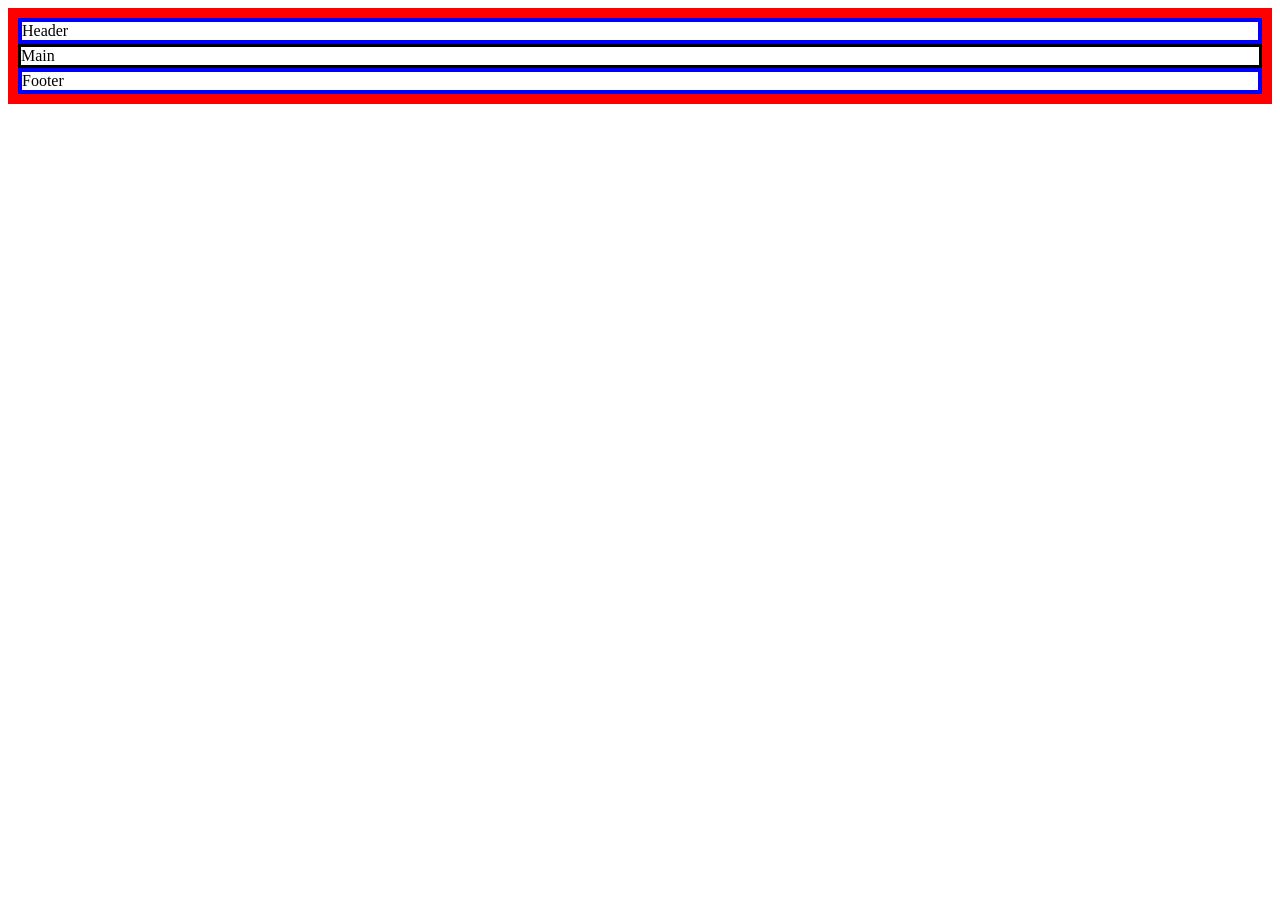
<file: css/23-08-14-border-property/index.html>
<!DOCTYPE html>
<html lang="en">
  <head>
    <meta charset="UTF-8" />
    <meta name="viewport" content="width=device-width, initial-scale=1.0" />
    <title>Css Border Property</title>

    <!-- External File -->
    <link rel="stylesheet" href="main.css" />
  </head>

  <body>
    <div>
      <header>Header</header>
      <main>Main</main>
      <footer>Footer</footer>
    </div>
  </body>
</html>
</file>
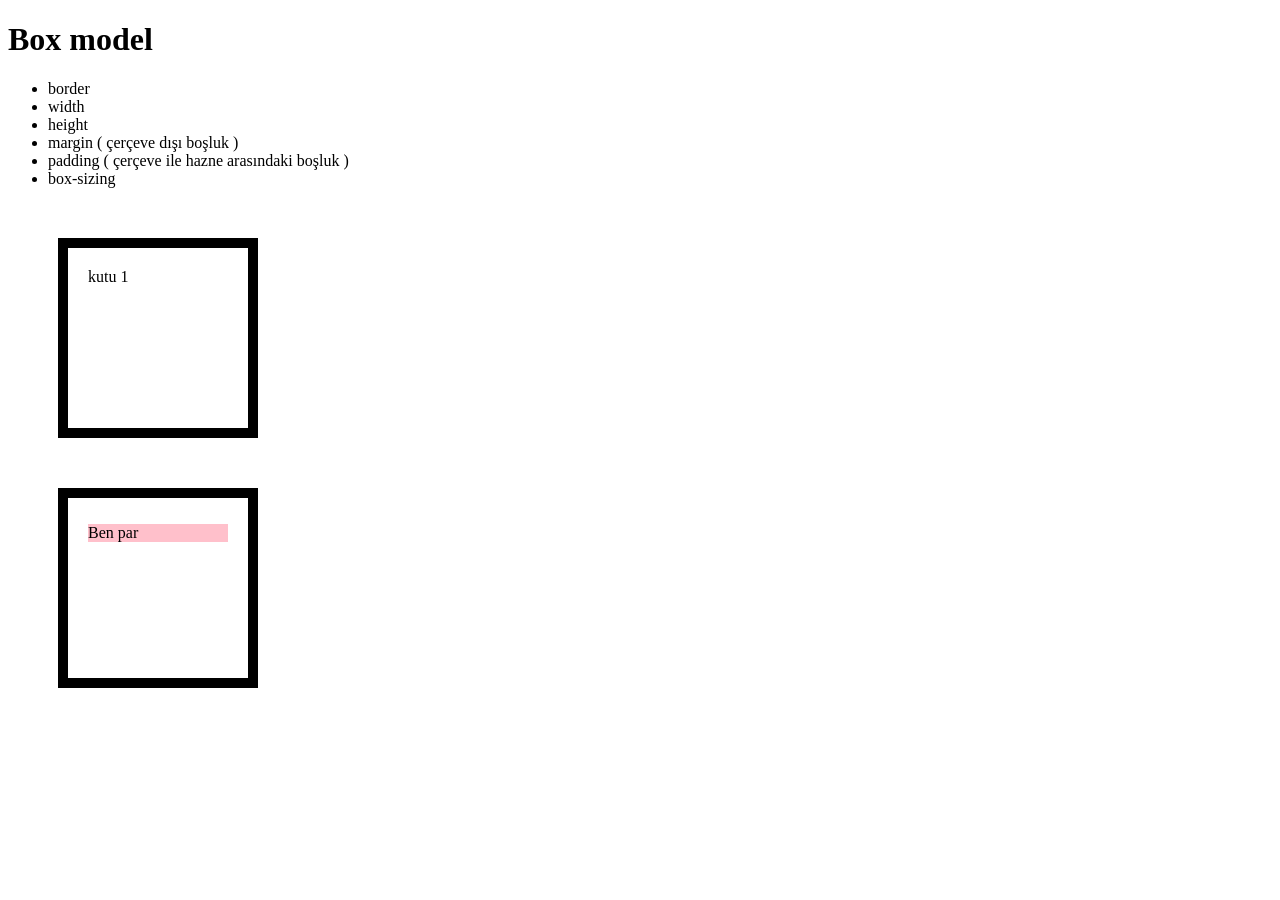
<file: css/23-08-14-css-box-model/index.html>
<!DOCTYPE html>
<html lang="en">
  <head>
    <meta charset="UTF-8" />
    <meta name="viewport" content="width=device-width, initial-scale=1.0" />
    <title>Css Box Model</title>

    <!-- External File -->
    <link rel="stylesheet" href="main.css" />
  </head>

  <body>
    <h1>Box model</h1>

    <ul>
      <li>border</li>
      <li>width</li>
      <li>height</li>
      <li>margin ( çerçeve dışı boşluk )</li>
      <li>padding ( çerçeve ile hazne arasındaki boşluk )</li>
      <li>box-sizing</li>
    </ul>


    <div class="box">
      kutu 1
    </div>

    <div class="box  box-1">
      <p>Ben par</p>
    </div>

    <section class="regular-wrapper">

    </section>

   
  </body>
</html>
</file>
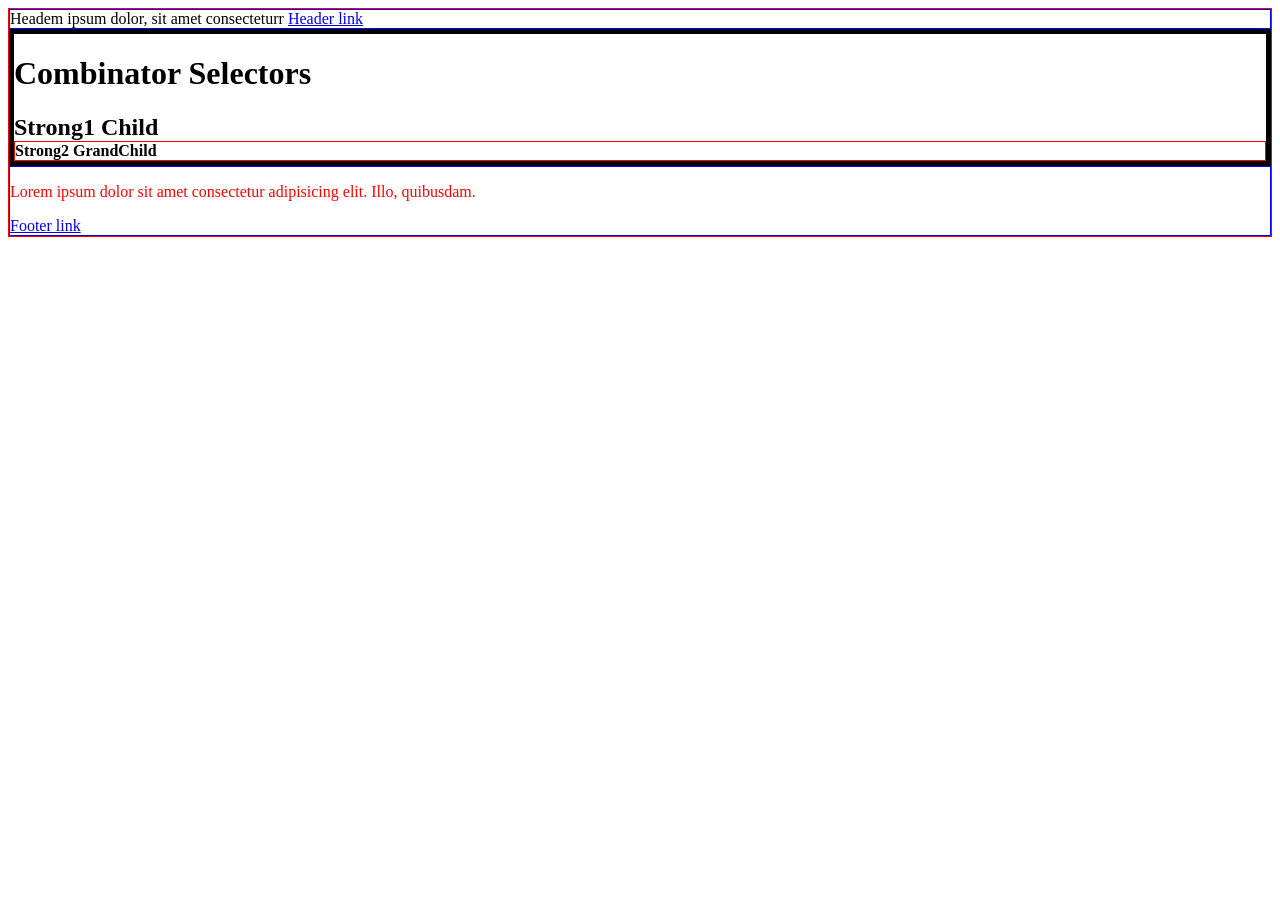
<file: css/23-08-14-css-element-selector-and-combinators/index.html>
<!DOCTYPE html>
<html lang="en">
  <head>
    <meta charset="UTF-8" />
    <meta name="viewport" content="width=device-width, initial-scale=1.0" />
    <title>Css element selector and combinators</title>

    <!-- External File -->
    <link rel="stylesheet" href="main.css" />
  </head>

  <body>
    <div>
      <header>
        Headem ipsum dolor, sit amet consecteturr

        <a href="#">Header link</a>
      </header>
      <main>
        <h1>Combinator Selectors</h1>

        <article>
          <strong>Strong1 Child</strong>

          <div>
            <strong>Strong2 GrandChild</strong>
          </div>
        </article>
      </main>
      <footer>
        <p>
          Lorem ipsum dolor sit amet consectetur adipisicing elit. Illo,
          quibusdam.
        </p>
        <a href="#">Footer link</a>
      </footer>
    </div>
  </body>
</html>
</file>
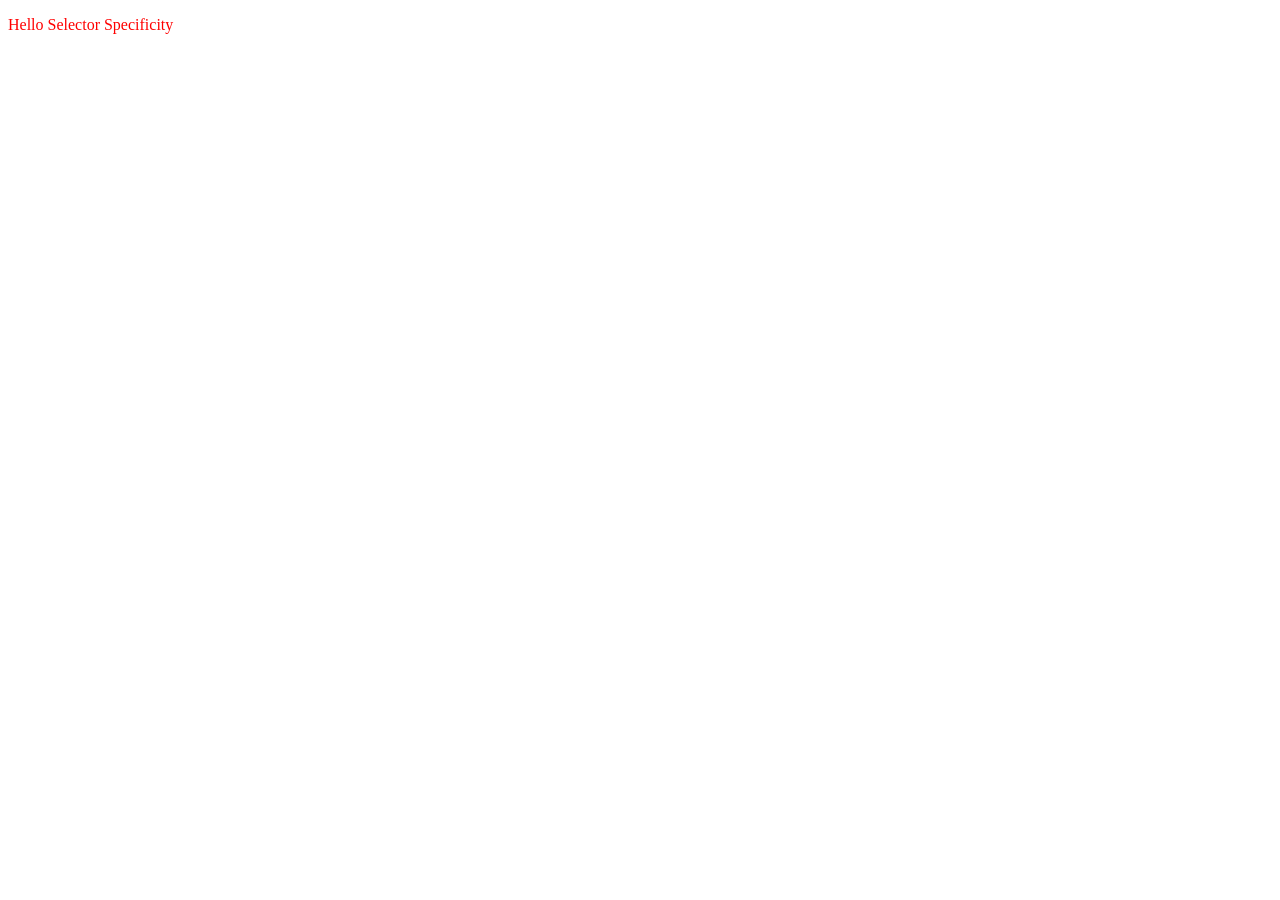
<file: css/23-08-14-css-selector-specificity/index.html>
<!DOCTYPE html>
<html lang="en">
  <head>
    <meta charset="UTF-8" />
    <meta name="viewport" content="width=device-width, initial-scale=1.0" />
    <title>Css selector specificity</title>

    <!-- External File -->
    <link rel="stylesheet" href="main.css" />
  </head>

  <body>
    <p style="color: blue">Hello Selector Specificity</p>
  </body>
</html>
</file>
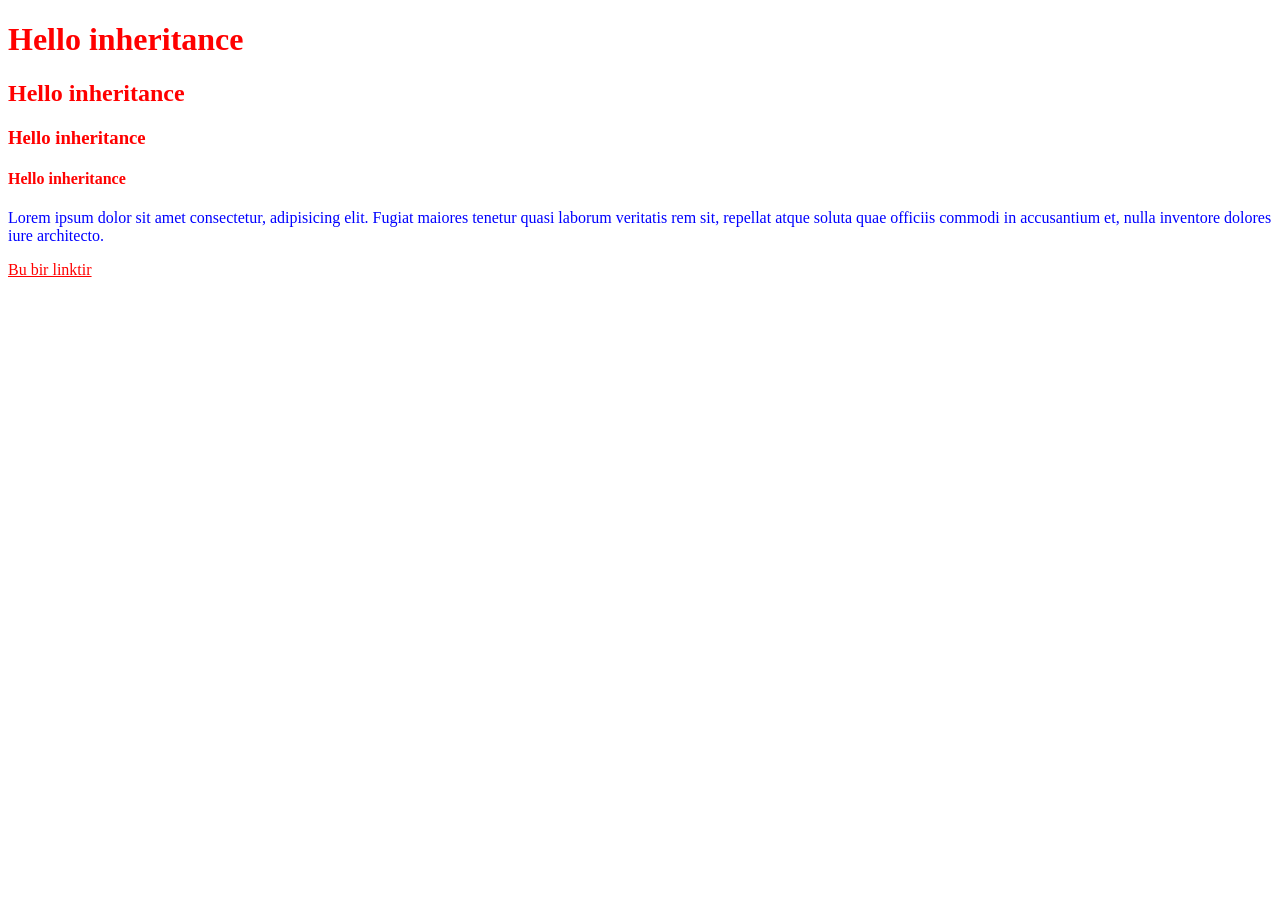
<file: css/23-08-14-inheritance/index.html>
<!DOCTYPE html>
<html lang="en">
  <head>
    <meta charset="UTF-8" />
    <meta name="viewport" content="width=device-width, initial-scale=1.0" />
    <title>Css inheritance</title>

    <!-- External File -->
    <link rel="stylesheet" href="main.css" />
  </head>

  <body>
    <h1>Hello inheritance</h1>
    <h2>Hello inheritance</h2>
    <h3>Hello inheritance</h3>
    <h4>Hello inheritance</h4>

    <p>
      Lorem ipsum dolor sit amet consectetur, adipisicing elit. Fugiat maiores
      tenetur quasi laborum veritatis rem sit, repellat atque soluta quae
      officiis commodi in accusantium et, nulla inventore dolores iure
      architecto.
    </p>

    <a href="#">Bu bir linktir</a>
  </body>
</html>
</file>
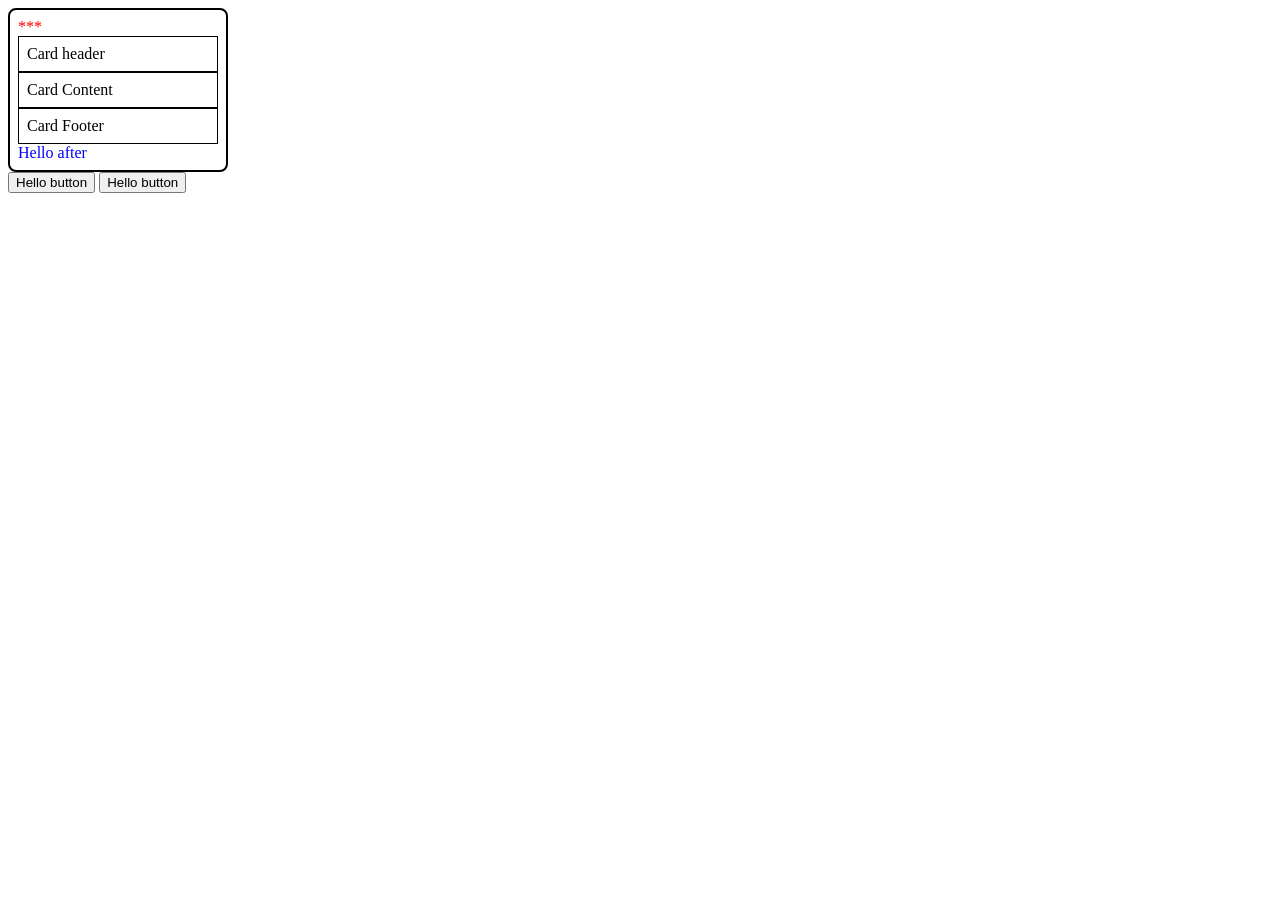
<file: css/23-08-15--pseudo-elements/index.html>
<!DOCTYPE html>
<html lang="en">
  <head>
    <meta charset="UTF-8" />
    <meta name="viewport" content="width=device-width, initial-scale=1.0" />
    <title>Pseudo Elements</title>

    <!-- External File -->
    <link rel="stylesheet" href="main.css" />
  </head>

  <body>
    <div class="card favorite">

    <!-- before ıtem-->
    
      <header>Card header</header>
      <div class="content">Card Content</div>
      <footer>Card Footer</footer>
       <!-- after ıtem-->
    </div>

    
    <button type="submit">Hello button</button>
    <button type="button">Hello button</button>
  </body>
  </body>
</html>


<!-- user's favorite -->
</file>
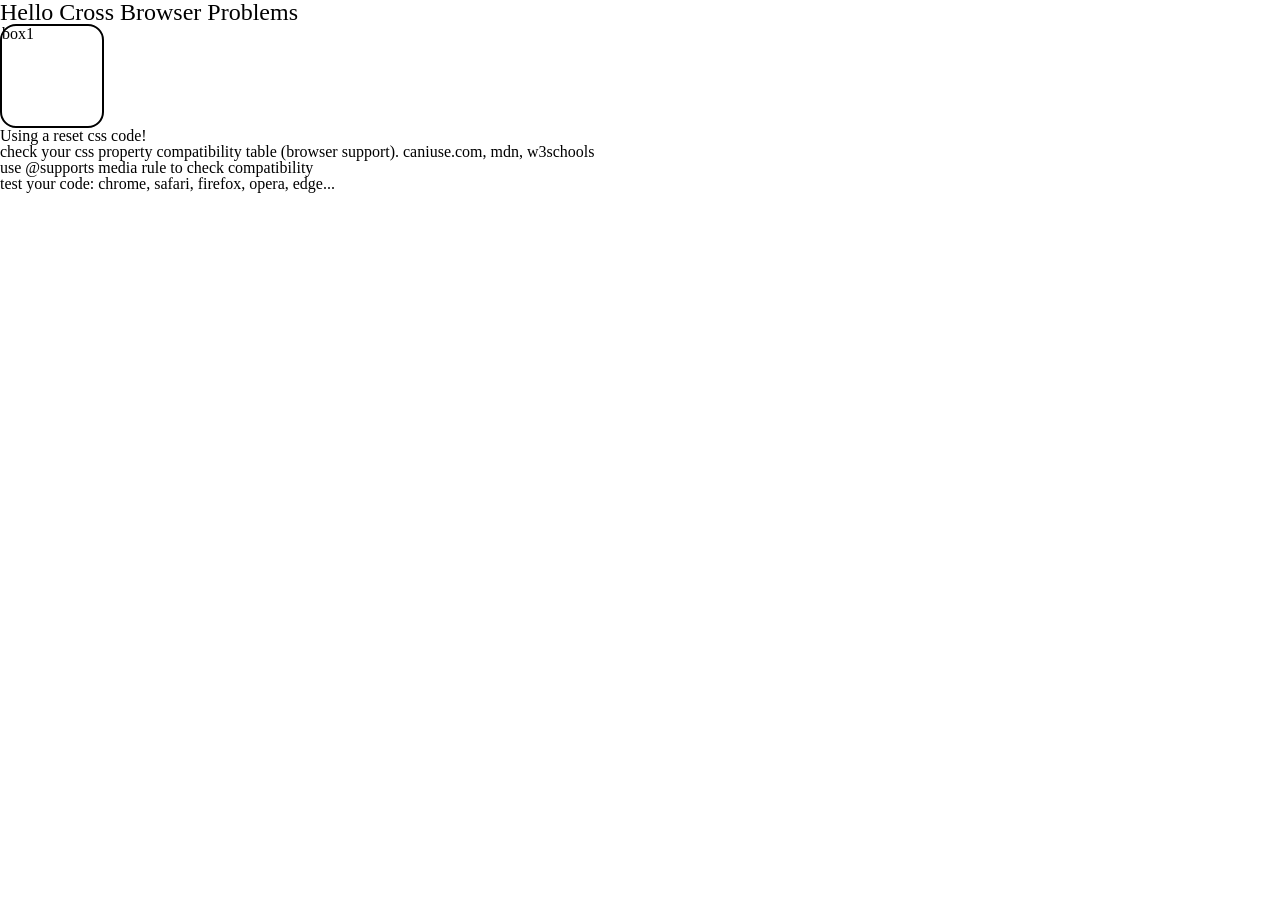
<file: css/23-08-15-cross-browser-consistency-issues/index.html>
<!DOCTYPE html>
<html lang="en">
  <head>
    <meta charset="UTF-8" />
    <meta name="viewport" content="width=device-width, initial-scale=1.0" />
    <title>Cross browser consistency issues</title>

    <link rel="stylesheet" href="reset.css" />
    <link rel="stylesheet" href="main.css" />
  </head>

  <body>
    <h1>Hello Cross Browser Problems</h1>

    <div class="box">box1</div>

    <ul>
      <li>Using a reset css code!</li>
      <li>
        check your css property compatibility table (browser support).
        caniuse.com, mdn, w3schools
      </li>
      <li>use @supports media rule to check compatibility</li>
      <li>test your code: chrome, safari, firefox, opera, edge...</li>
    </ul>

    <div class="container-news"></div>
  </body>
</html>
</file>
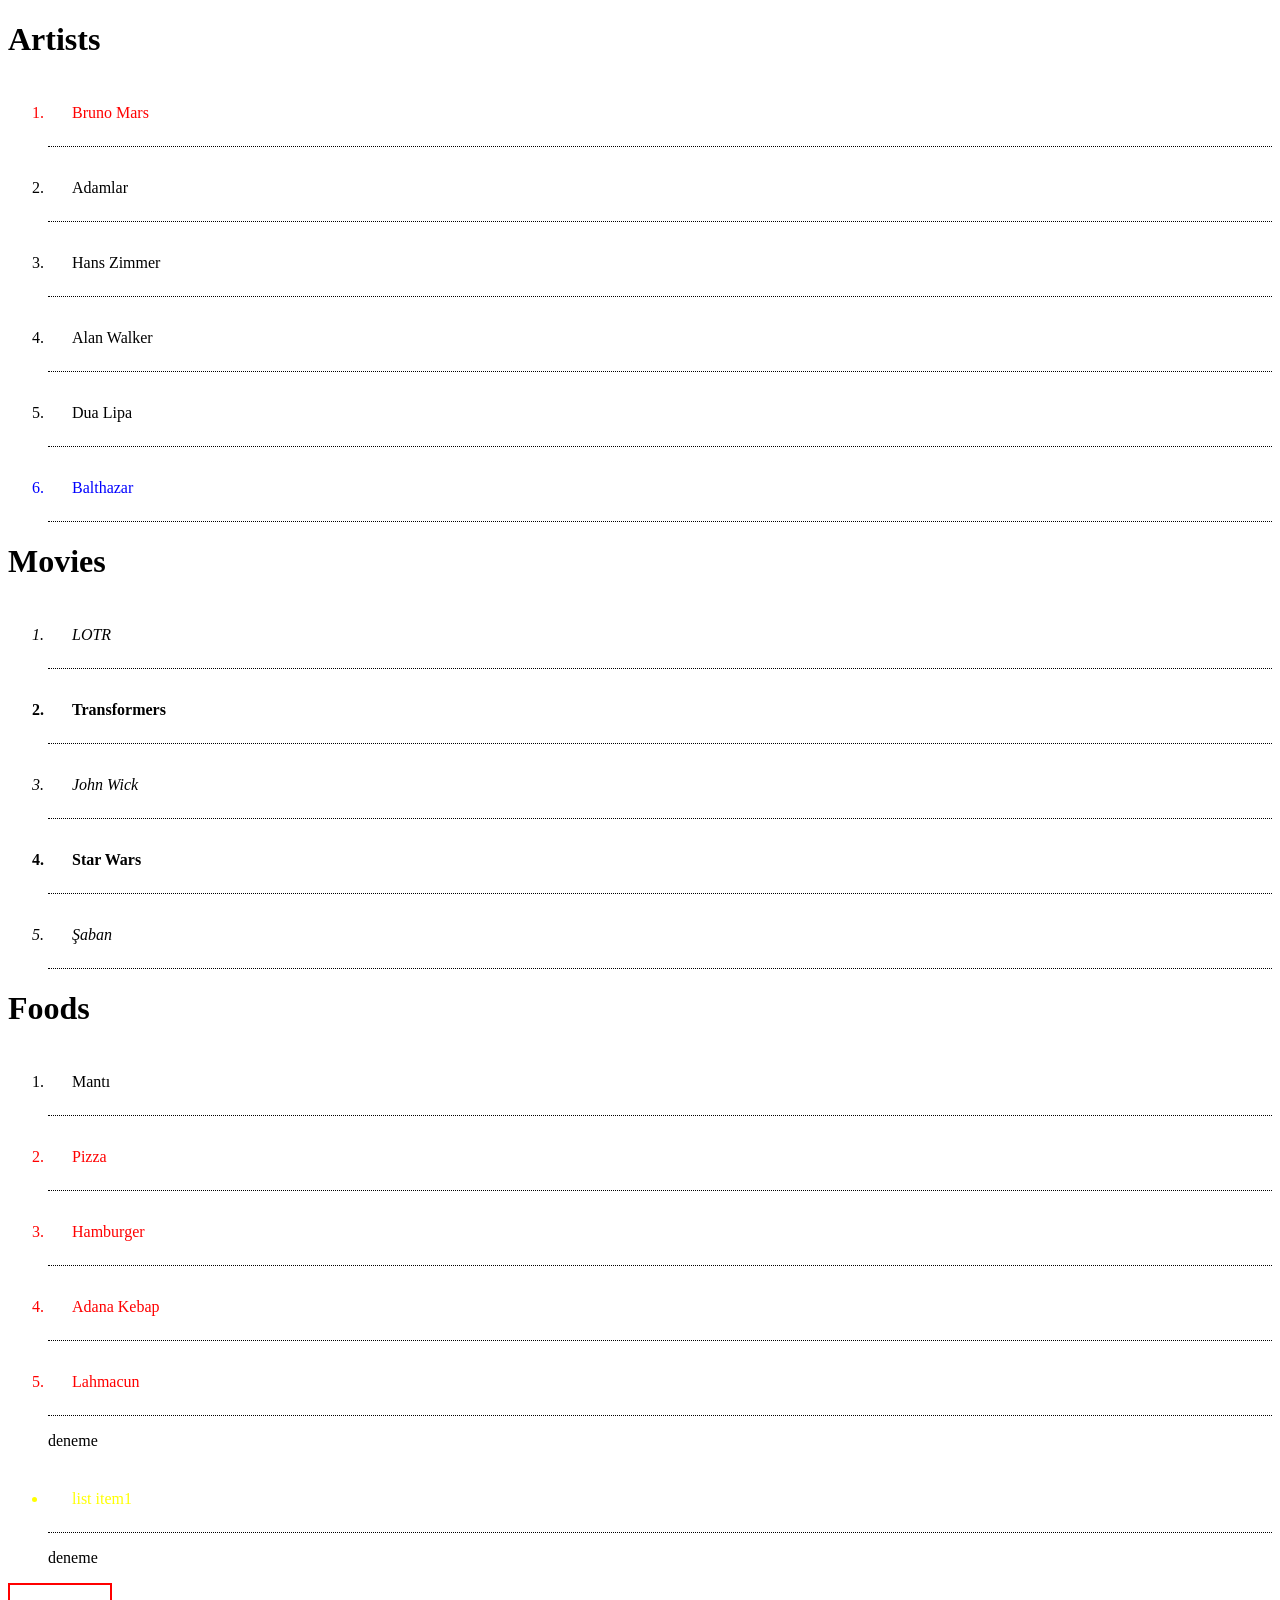
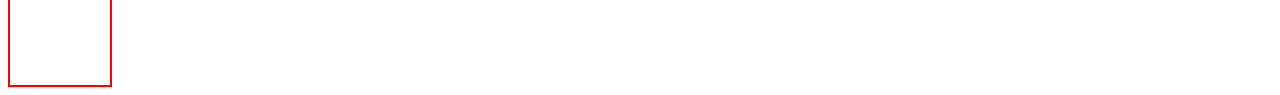
<file: css/23-08-15-pseudo-classes/index.html>
<!DOCTYPE html>
<html lang="en">
  <head>
    <meta charset="UTF-8" />
    <meta name="viewport" content="width=device-width, initial-scale=1.0" />
    <title>Pseudo Classes</title>

    <!-- External File -->
    <link rel="stylesheet" href="main.css" />
  </head>

  <body>
    <h1>Artists</h1>
    <ol class="list-1">
      <li>Bruno Mars</li>

      <li>Adamlar</li>

      <li>Hans Zimmer</li>

      <li>Alan Walker</li>

      <li>Dua Lipa</li>

      <li>Balthazar</li>
    </ol>

    <h1>Movies</h1>
    <ol class="list-2">
      <li>LOTR</li>
      <li>Transformers</li>
      <li>John Wick</li>
      <li>Star Wars</li>
      <li>Şaban</li>
    </ol>

    <h1>Foods</h1>
    <ol class="list-3">
      <li>Mantı</li>
      <li>Pizza</li>
      <li>Hamburger</li>
      <li>Adana Kebap</li>
      <li>Lahmacun</li>
    </ol>

    <ul>
      <p>deneme</p>
      <li>list item1</li>
      <p>deneme</p>
    </ul>


    <div class="box">

    </div>
  </body>
</html>
</file>
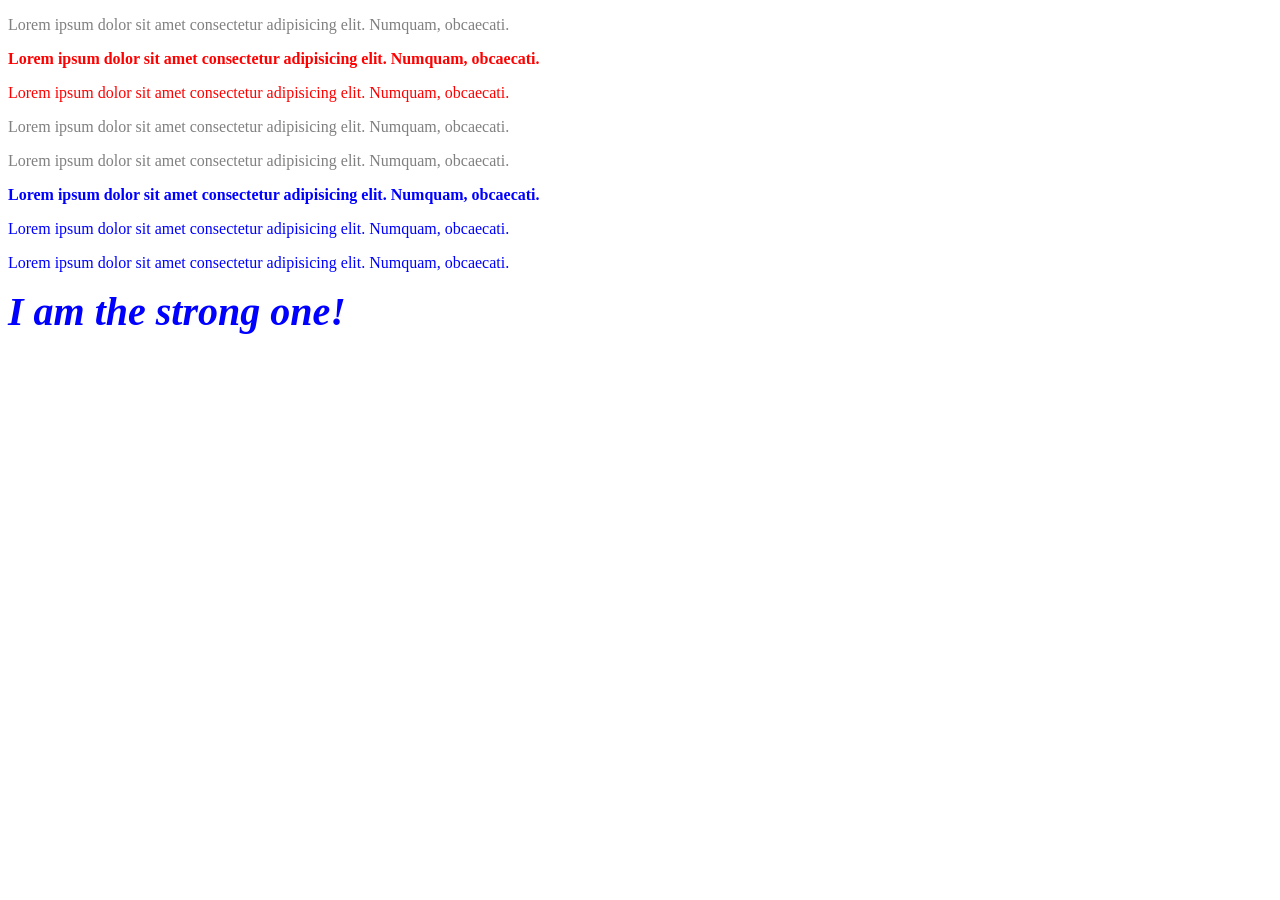
<file: css/23-08-15-selecting-by-class-name/index.html>
<!DOCTYPE html>
<html lang="en">
  <head>
    <meta charset="UTF-8" />
    <meta name="viewport" content="width=device-width, initial-scale=1.0" />
    <title>Css selecting by class name</title>

    <!-- External File -->
    <link rel="stylesheet" href="main.css" />
  </head>

  <body>
    <p>
      Lorem ipsum dolor sit amet consectetur adipisicing elit. Numquam,
      obcaecati.
    </p>

    <p class="gs vip">
      Lorem ipsum dolor sit amet consectetur adipisicing elit. Numquam,
      obcaecati.
    </p>

    <p class="gs">
      Lorem ipsum dolor sit amet consectetur adipisicing elit. Numquam,
      obcaecati.
    </p>

    <p>
      Lorem ipsum dolor sit amet consectetur adipisicing elit. Numquam,
      obcaecati.
    </p>

    <p>
      Lorem ipsum dolor sit amet consectetur adipisicing elit. Numquam,
      obcaecati.
    </p>

    <p class="fb vip">
      Lorem ipsum dolor sit amet consectetur adipisicing elit. Numquam,
      obcaecati.
    </p>

    <p class="fb">
      Lorem ipsum dolor sit amet consectetur adipisicing elit. Numquam,
      obcaecati.
    </p>

    <p class="fb">
      Lorem ipsum dolor sit amet consectetur adipisicing elit. Numquam,
      obcaecati.
    </p>

    <strong class="fb old">I am the strong one!</strong>
  </body>
</html>
</file>
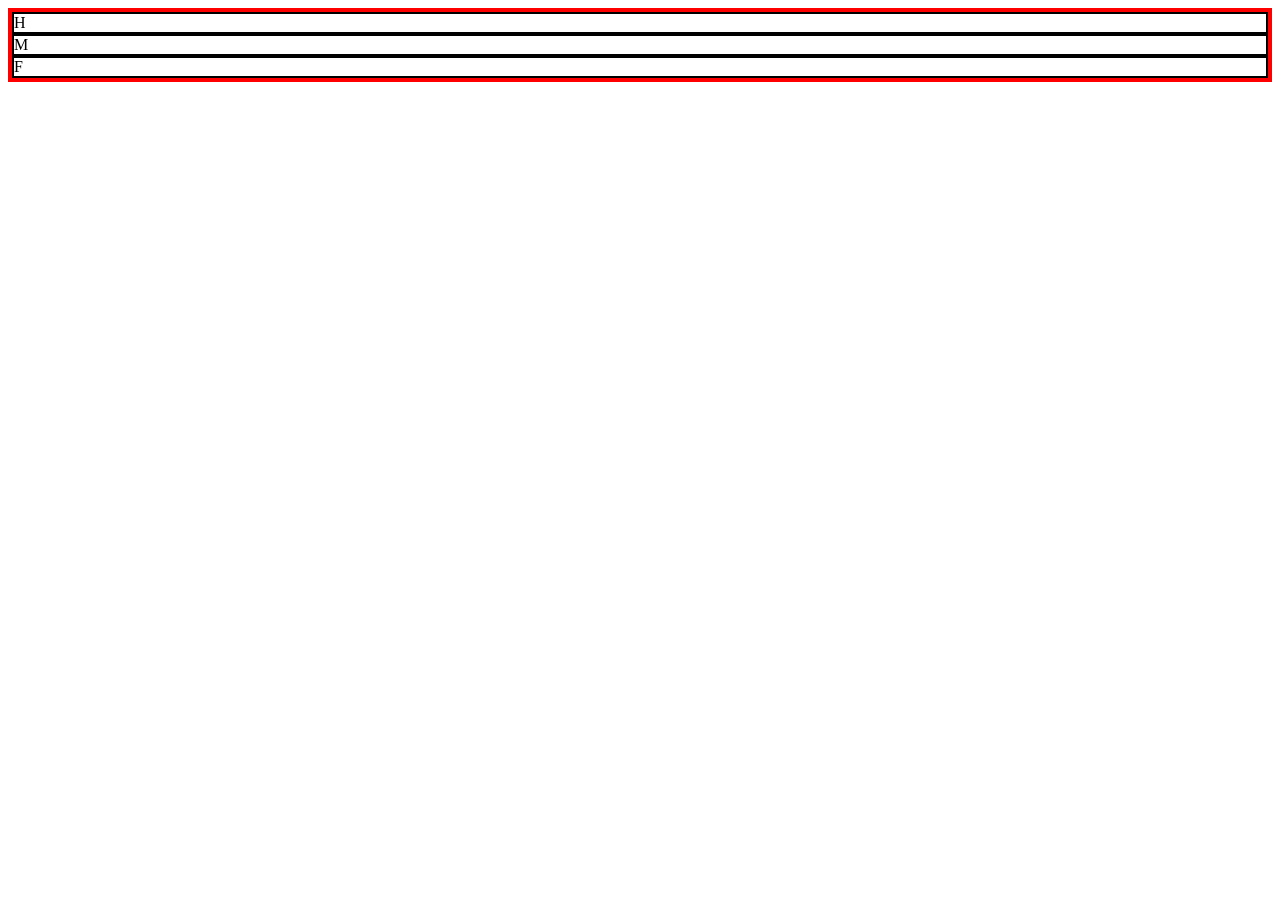
<file: css/23-08-15-selecting-by-id-name/index.html>
<!DOCTYPE html>
<html lang="en">
  <head>
    <meta charset="UTF-8" />
    <meta name="viewport" content="width=device-width, initial-scale=1.0" />
    <title>Css selecting by id name</title>

    <!-- External File -->
    <link rel="stylesheet" href="main.css" />
  </head>

  <body>
   <div id="root">
      <header>H</header>
      <main>M</main>
      <footer>F</footer>
   </div>
  </body>
</html>
</file>
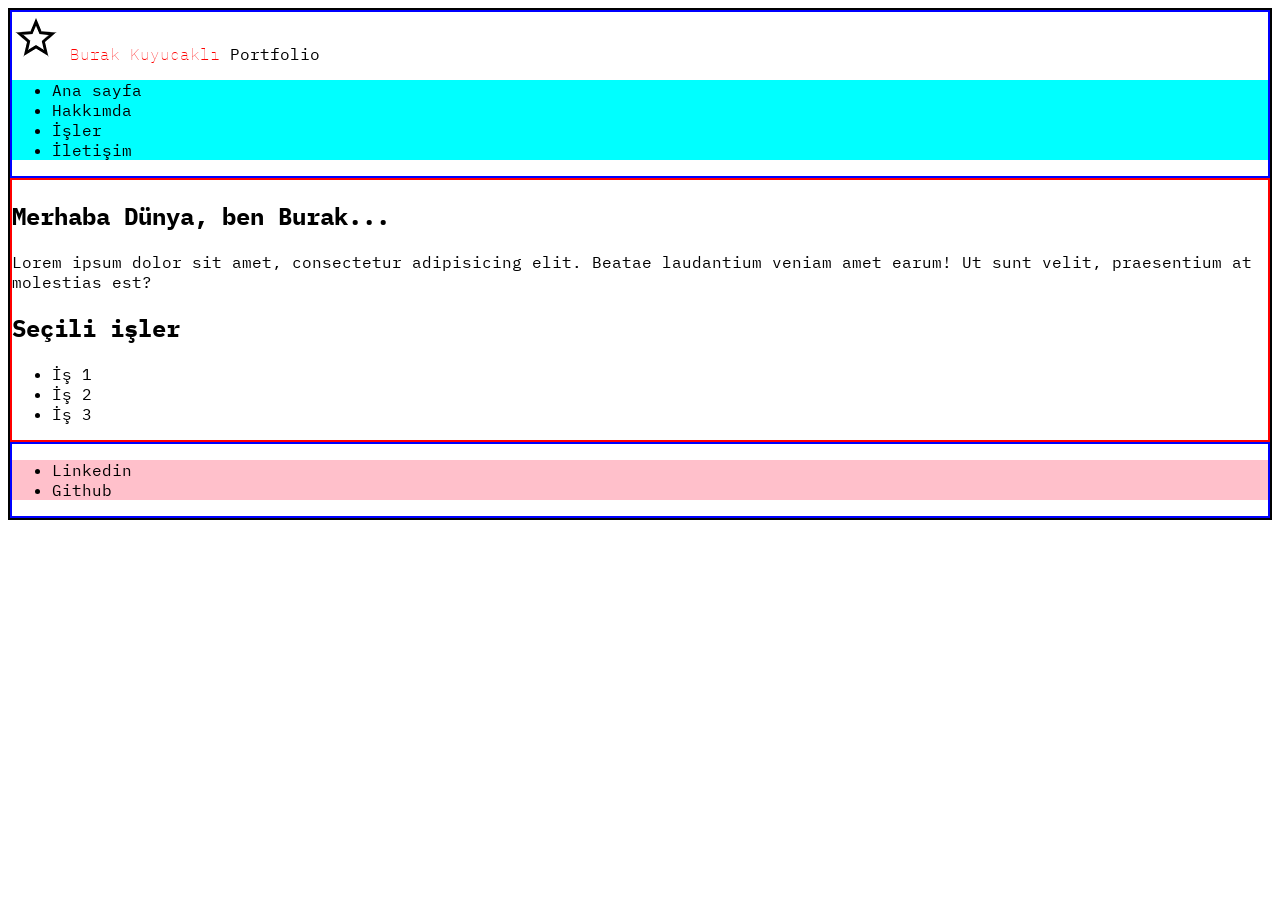
<file: css/23-08-15-Web-site-coding-101/index.html>
<!DOCTYPE html>
<html lang="tr">
  <head>
    <meta charset="UTF-8" />
    <meta name="viewport" content="width=device-width, initial-scale=1.0" />
    <meta name="description" content="Burak portfolio" />
    <title>Burak Portfolyo | Frontend Development</title>

    <link rel="stylesheet" href="styles/main.css" />
  </head>
  <body>
    <div>
      <header>
        <!-- Ana logo -->
        <a href="index.html">
          <img src="img/logo.png" alt="Burak Logo" />
          <strong>Burak Kuyucaklı</strong> Portfolio
        </a>

        <!-- Ana menü -->
        <nav>
          <ul>
            <li><a href="index.html">Ana sayfa</a></li>
            <li><a href="about.html">Hakkımda</a></li>
            <li><a href="works.html">İşler</a></li>
            <li><a href="contact.html">İletişim</a></li>
          </ul>
        </nav>
      </header>
      <main>
        <!-- banner -->
        <section>
          <h1>Merhaba Dünya, ben Burak...</h1>
          <p>
            Lorem ipsum dolor sit amet, consectetur adipisicing elit. Beatae
            laudantium veniam amet earum! Ut sunt velit, praesentium at
            molestias est?
          </p>
        </section>

        <!-- Featured Works -->
        <section>
          <h1>Seçili işler</h1>
          <ul>
            <li>İş 1</li>
            <li>İş 2</li>
            <li>İş 3</li>
          </ul>
        </section>
      </main>
      <footer>
        <!-- social nav -->
        <nav>
          <ul>
            <li>
              <a href="https://linkedin.com" target="_blank">Linkedin</a>
            </li>
            <li>
              <a href="https://github.com" target="_blank">Github</a>
            </li>
          </ul>
        </nav>
      </footer>
    </div>
  </body>
</html>
</file>
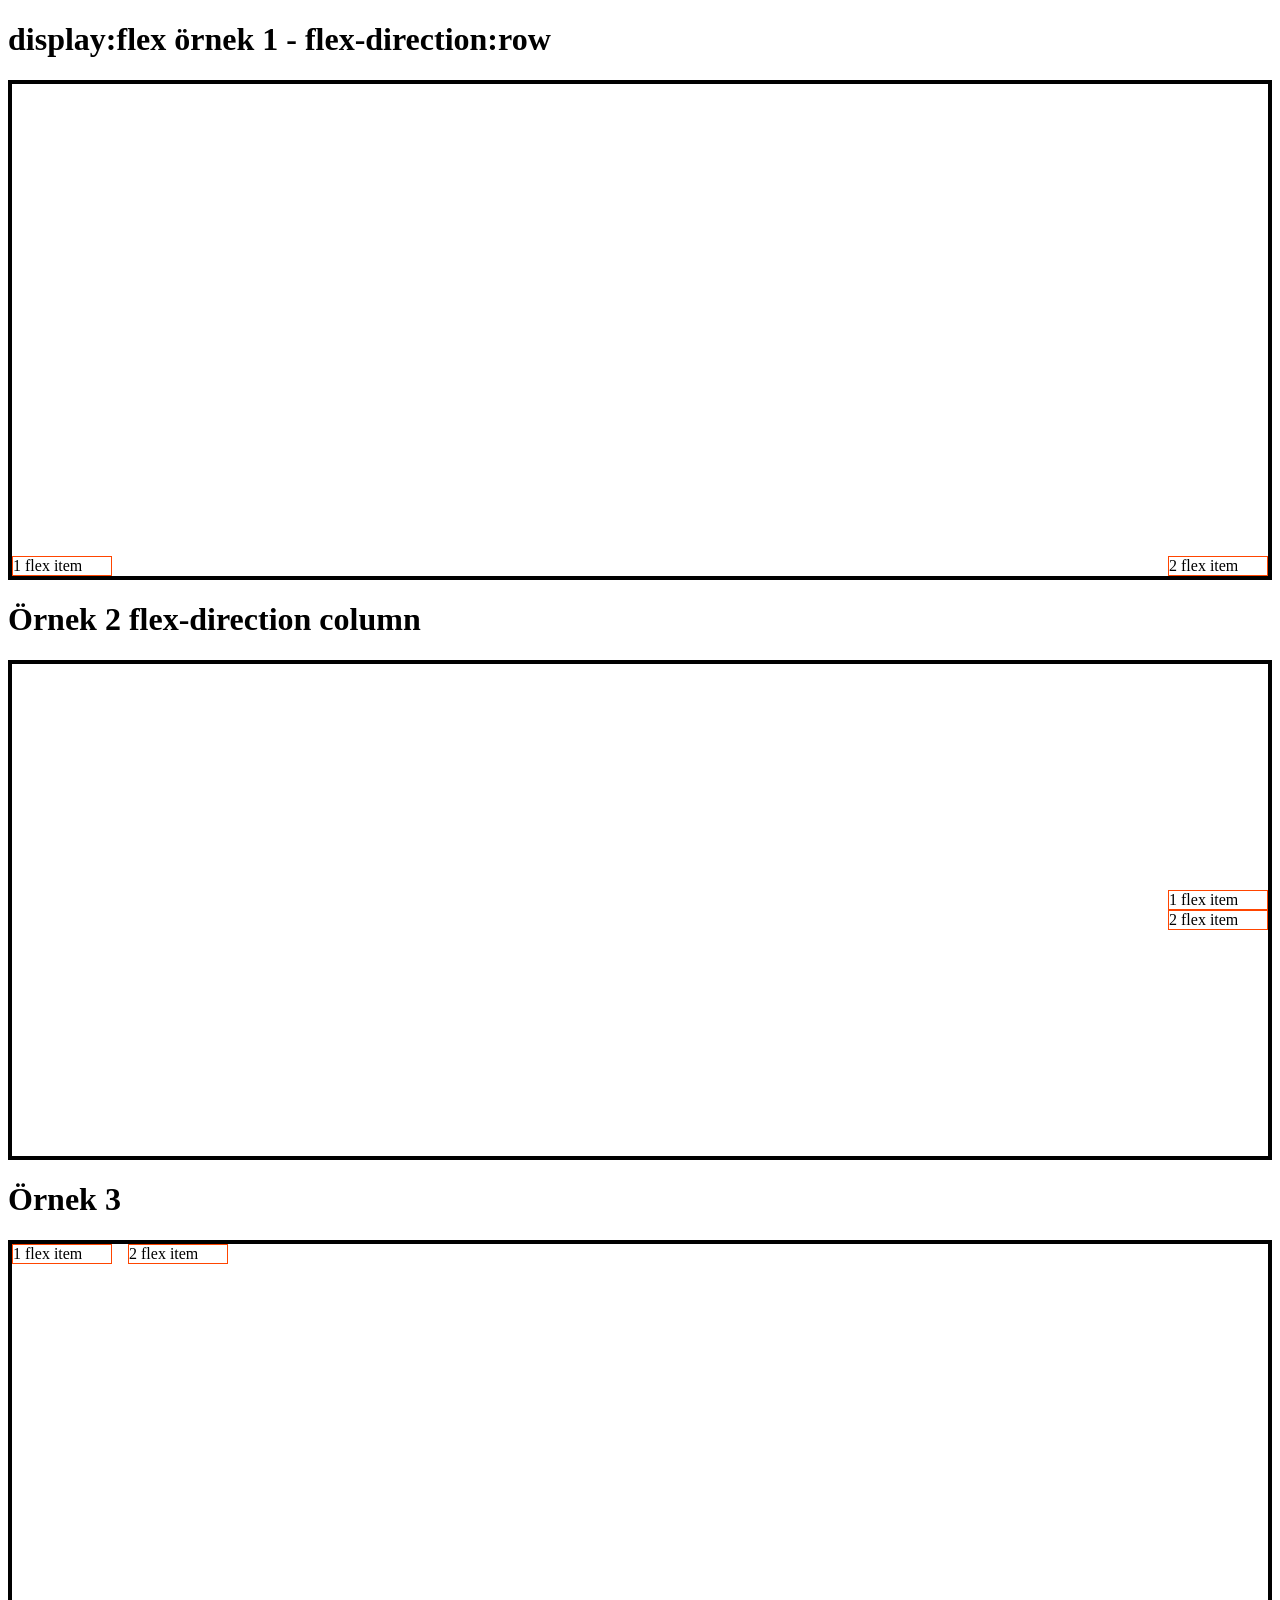
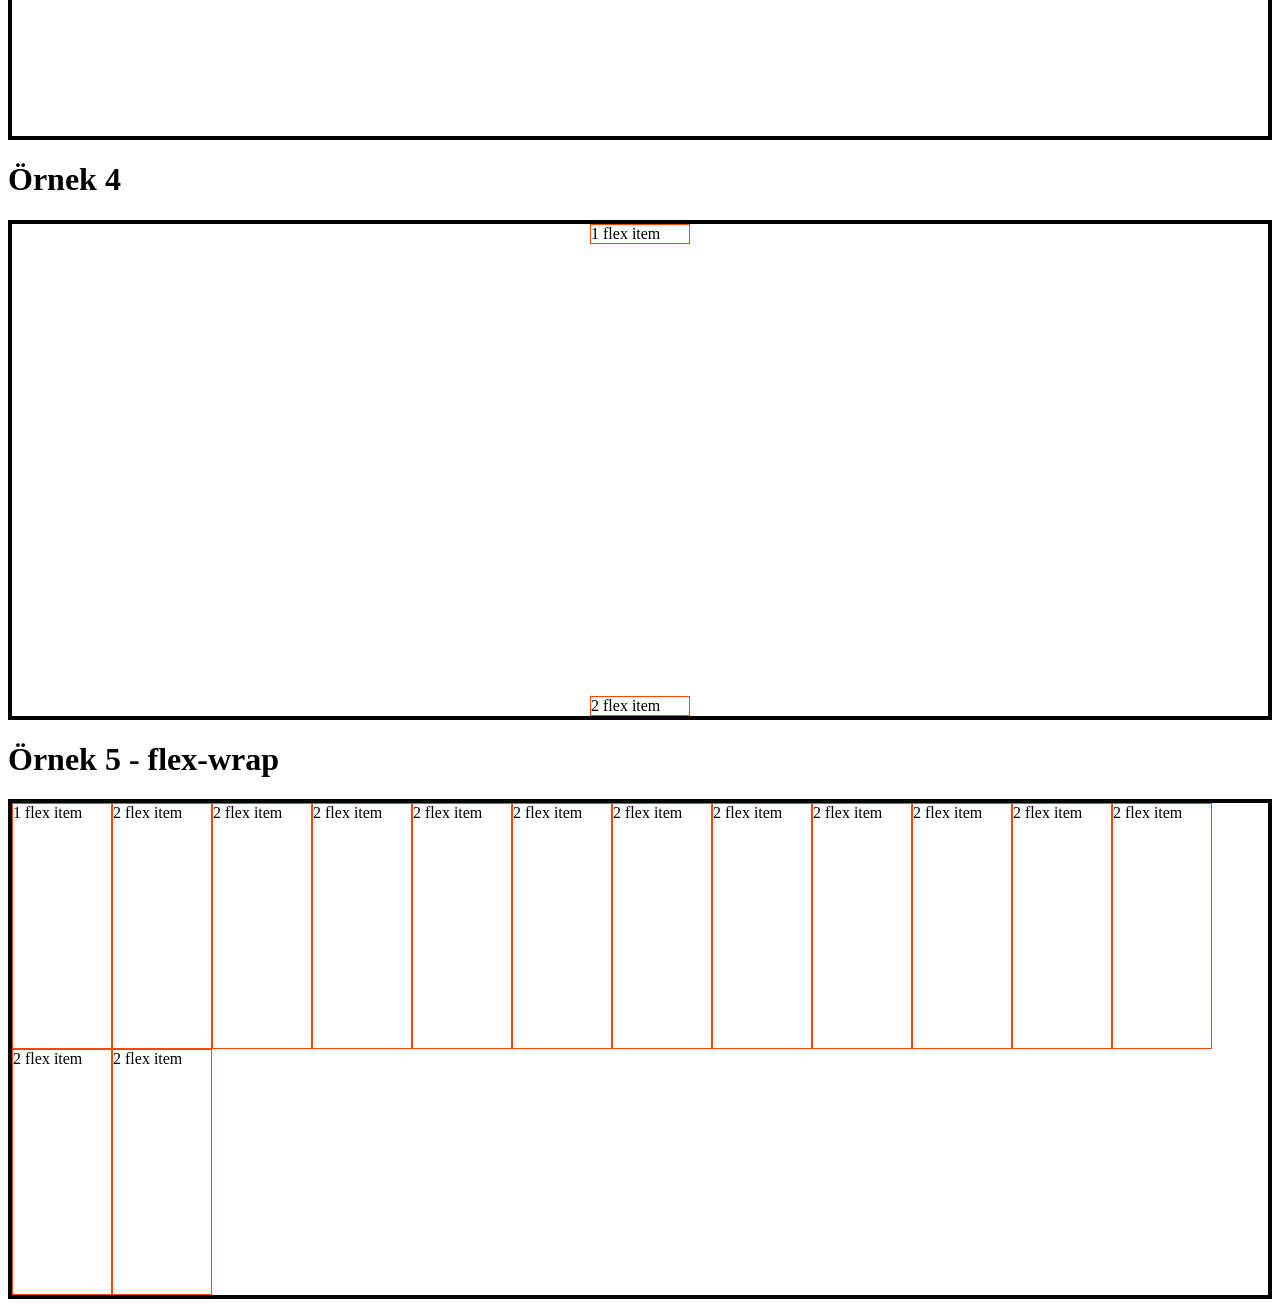
<file: css/23-08-16-css-display-flex-container/index.html>
<!DOCTYPE html>
<html lang="en">
  <head>
    <meta charset="UTF-8" />
    <meta name="viewport" content="width=device-width, initial-scale=1.0" />
    <title>Css display flex</title>

    <!-- External File -->
    <link rel="stylesheet" href="main.css" />
  </head>

  <body>
    <h1>display:flex örnek 1 - flex-direction:row</h1>
    <div class="container">
      
      <div class="box">1 flex item 
      </div>
      <div class="box">2 flex item</div>
    </div>

    <h1>Örnek 2 flex-direction column</h1>
    <div class="container">
      
      <div class="box">1 flex item 
      </div>
      <div class="box">2 flex item</div>
    </div>


    <h1>Örnek 3 </h1>
    <div class="container">
      
      <div class="box">1 flex item 
      </div>
      <div class="box">2 flex item</div>
    </div>


    <h1>Örnek 4 </h1>
    <div class="container">
      
      <div class="box">1 flex item 
      </div>
      <div class="box">2 flex item</div>
    </div>


    <h1>Örnek 5 - flex-wrap </h1>
    <div class="container">
      
      <div class="box">1 flex item 
      </div>
      <div class="box">2 flex item</div>
      <div class="box">2 flex item</div>
      <div class="box">2 flex item</div>
      <div class="box">2 flex item</div>
      <div class="box">2 flex item</div>
      <div class="box">2 flex item</div>
      <div class="box">2 flex item</div>
      <div class="box">2 flex item</div>
      <div class="box">2 flex item</div>
      <div class="box">2 flex item</div>
      <div class="box">2 flex item</div>
      <div class="box">2 flex item</div>
      <div class="box">2 flex item</div>
    </div>
  </body>
</html>
</file>
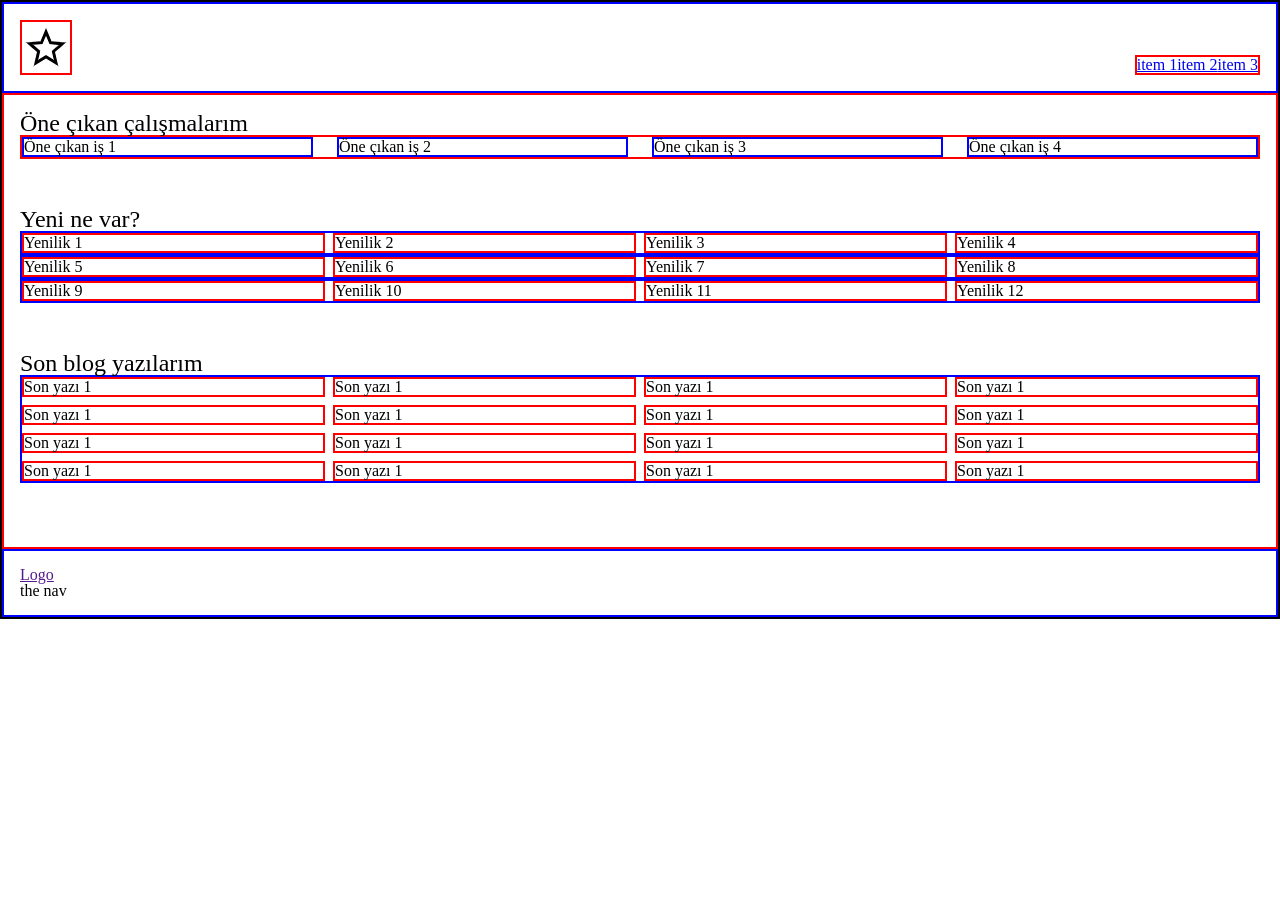
<file: css/23-08-16-css-display-flex-exercises/index.html>
<!DOCTYPE html>
<html lang="en">
  <head>
    <meta charset="UTF-8" />
    <meta name="viewport" content="width=device-width, initial-scale=1.0" />
    <title>Css display flex exercises</title>

    <link rel="stylesheet" href="reset.css" />

    <link rel="stylesheet" href="main.css" />
  </head>

  <body>
    <div id="root">
      <header>
        <a href="#" class="logo">
          <img src="img/logo.png" alt="" />
        </a>

        <nav>
          <ul>
            <li><a href="#">item 1</a></li>
            <li><a href="#">item 2</a></li>
            <li><a href="#">item 3</a></li>
          </ul>
        </nav>
      </header>
      <main>
        <section class="section-featured-works">
          <h1>Öne çıkan çalışmalarım</h1>

          <ul>
            <li>Öne çıkan iş 1</li>

            <li>Öne çıkan iş 2</li>

            <li>Öne çıkan iş 3</li>
            <li>Öne çıkan iş 4</li>
          </ul>
        </section>

        <section class="section-news">
          <h1>Yeni ne var?</h1>

          <ul class="row">
            <li class="col">Yenilik 1</li>

            <li class="col">Yenilik 2</li>

            <li class="col">Yenilik 3</li>
            <li class="col">Yenilik 4</li>
          </ul>

          <ul class="row">
            <li class="col">Yenilik 5</li>

            <li class="col">Yenilik 6</li>

            <li class="col">Yenilik 7</li>
            <li class="col">Yenilik 8</li>
          </ul>

          <ul class="row">
            <li class="col">Yenilik 9</li>

            <li class="col">Yenilik 10</li>

            <li class="col">Yenilik 11</li>
            <li class="col">Yenilik 12</li>
          </ul>
        </section>


        <section class="section-latest-posts">
          <h1>Son blog yazılarım</h1>

          <ul>
            <li>Son yazı 1</li>
            <li>Son yazı 1</li>
            <li>Son yazı 1</li>
            <li>Son yazı 1</li>

            <li>Son yazı 1</li>
            <li>Son yazı 1</li>
            <li>Son yazı 1</li>
            <li>Son yazı 1</li>

            <li>Son yazı 1</li>
            <li>Son yazı 1</li>
            <li>Son yazı 1</li>
            <li>Son yazı 1</li>

            <li>Son yazı 1</li>
            <li>Son yazı 1</li>
            <li>Son yazı 1</li>
            <li>Son yazı 1</li>
          </ul>
        </section>

      </main>
      <footer>
        <a href="" class="logo">Logo</a>
        <nav>the nav</nav>
      </footer>
    </div>
  </body>
</html>
</file>
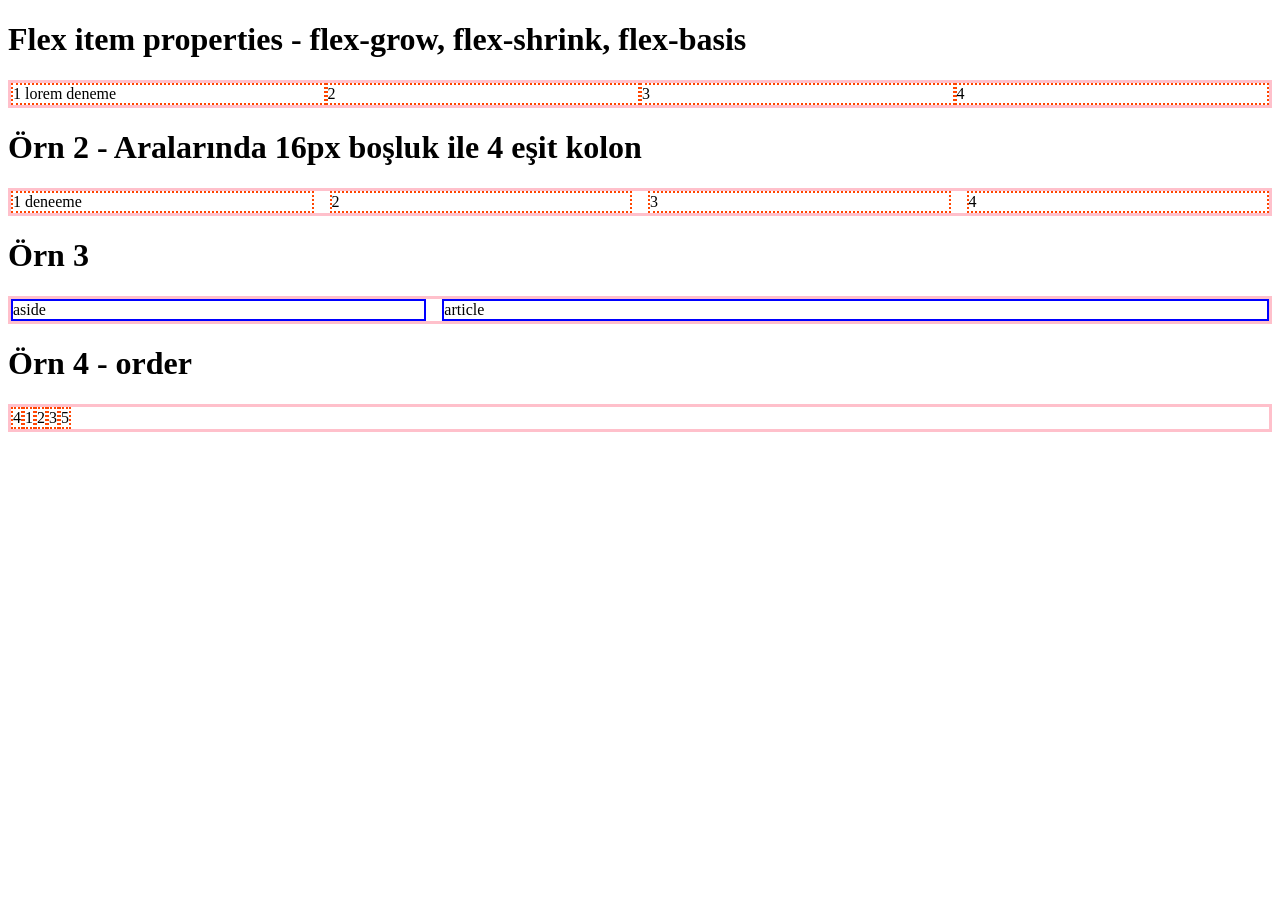
<file: css/23-08-16-css-display-flex-item/index.html>
<!DOCTYPE html>
<html lang="tr">
  <head>
    <meta charset="UTF-8" />
    <meta name="viewport" content="width=device-width, initial-scale=1.0" />
    <title>Css flex item properties</title>

    <!-- External File -->
    <link rel="stylesheet" href="main.css" />
  </head>

  <body>
    <h1>Flex item properties - flex-grow, flex-shrink, flex-basis</h1>

    <section>
      <div>1 lorem deneme</div>
      <div>2</div>
      <div>3</div>
      <div>4</div>
    </section>

  
    <h1>Örn 2 - Aralarında 16px boşluk ile 4 eşit kolon</h1>

    <section>
        <div>1 deneeme</div>
        <div>2</div>
        <div>3</div>
        <div>4</div>
    </section>

    <h1>Örn 3 </h1>

    <section>
      <aside>aside </aside>
      <article>article</article>
    </section>


    <h1>Örn 4  - order </h1>

    <section>
     <div>1</div>
     <div>2</div>
     <div>3</div>
     <div>4</div>
     <div>5</div>
    </section>


  </body>
</html>
</file>
<file: css/23-08-14-border-property/main.css>
div {
  border: 10px solid red;
}

header {
  border: 4px solid blue;
}

main {
  border: 3px solid black;
}

footer {
  border: 4px solid blue;
}
</file>
<file: css/23-08-14-css-box-model/main.css>
* {
  box-sizing: border-box;
}

/* çerçeve çizgisi 10px , t,r,b,l(cw) , w:200px h:200px  */

.box {
  border: 10px solid black;
  width: 200px;
  height: 200px;
  padding: 20px;
  margin: 50px;

  /*box-sizing: border-box;*/
}

.box-1 {
  padding:10px 20px 10px 20px; /* t, r, b, l */

  padding-top:10px;
  padding-right:20px;
  padding-bottom:10px;
  padding-left:20px;

  padding:10px 20px; /* top-bottom, right-left */

  padding:10px; /*  */

  padding:10px 20px 30px;
}

.box-1 p {
  background-color: pink;
}

.regular-wrapper {
  /* box-sizing: border-box;*/
}
</file>
<file: css/23-08-14-css-element-selector-and-combinators/main.css>
p {
  color: red;
}

div {
  border: 1px solid red;
}

header {
  border: 1px solid blue;
}

main {
  border: 5px solid black;
}

/* --- combine with space: selector selector  --- */
main p {
  font-weight: bold;
}

/* --- combine with '>': selector selector  --- */
main article > strong {
  font-size: 24px;
}

/* --- combine with '+': selector + selector  --- */

/* --- combine with '~': selector ~ selector  --- */

footer {
  border: 1px solid blue;
}

/* main elemanının altındaki p elemanı */
</file>
<file: css/23-08-14-css-selector-specificity/main.css>
body p {
  color: purple;
}

html body p {
  color: yellow;
}

p {
  color: red !important;
}
</file>
<file: css/23-08-14-inheritance/main.css>
body {
  background-color: #ffffff;
  color: red; /* yazı rengi */
}

a{
  color:inherit;
}


p{
  color:blue!important;
}

/* dark mode light */
</file>
<file: css/23-08-15--pseudo-elements/main.css>
/* Card Component */
.card {
  border: 2px solid black;
  width: 200px;
  padding: 8px;
  border-radius: 8px;
}

.card > header {
  padding: 8px;
  border: 1px solid black;
}

.card > .content {
  padding: 8px;
  border: 1px solid black;
}

.card > footer {
  padding: 8px;
  border: 1px solid black;
}

.card.favorite::before {
  content: "***";
  color: red;
}


.card::after {
  content: "Hello after";
  color: blue;
}
</file>
<file: css/23-08-15-cross-browser-consistency-issues/main.css>
/* at rules */
@import url("https://fonts.googleapis.com/css2?family=IBM+Plex+Mono:wght@100;400;700&display=swap");

h1 {
  font-size: 24px;
}
.box {
  border: 2px solid black;
  width: 100px;
  height: 100px;

  /* vendor prefixes */

  /*

    -moz ( firefox)
    -o (opera)
    -ms ( edge )
    -webkit ( chrome, safari )

  */

  -webkit-border-radius: 16px;
  -moz-border-radius: 16px;
  -o-border-radius: 16px;
  -ms-border-radius: 16px;
  border-radius: 16px;
}

.container-news {
  display: flex;
}

/* @supports rule */
@supports (display: grid) {
  .container-news {
    display: grid;
  }
}
</file>
<file: css/23-08-15-pseudo-classes/main.css>
li {
  border-bottom: 1px dotted black;
  padding: 24px;
  margin-bottom: 8px;
}

.list-1 li:first-child {
  color: red;
}
.list-1 li:last-child {
  color: blue;
}

.list-2 li:nth-child(even) {
  font-weight: bold;
}

.list-2 li:nth-child(odd) {
  font-style: italic;
}

.list-3 li:nth-child(n + 2) {
  color: red;
}

/*ul'nin içindeki  ebeveyninin ilk çocuğu olan li*/
ul li:first-child {
  color: yellow;
}

ul li:nth-of-type(1) {
  color: yellow;
}

.box {
  width: 100px;
  height: 100px;
  border: 2px solid red;
}

.box:hover {
  background-color: pink;
}
</file>
<file: css/23-08-15-selecting-by-class-name/main.css>
p {
  color: gray;
}

/* fb sınıfının üyesi html elemanları */
.fb {
  color: blue;
}

/* vip sınıfının üyesi html elemanları */
.vip {
  font-weight: bold;
}

/* gs sınıfının üyesi html elemanları */
.gs {
  color: red;
}

/* fb sınıfının üyesi strong elemanları */
strong.fb {
  font-size: 40px;
}

/* fb ve old sınıfının üyesi strong elemanları */
strong.fb.old {
  font-style: italic;
}
</file>
<file: css/23-08-15-selecting-by-id-name/main.css>
#root {
  border: 4px solid red;
}

#root > header {
  border: 2px solid black;
}

main {
  border: 2px solid black;
}

#root > footer {
  border: 2px solid black;
}
</file>
<file: css/23-08-15-Web-site-coding-101/styles/main.css>
@import url("https://fonts.googleapis.com/css2?family=IBM+Plex+Mono:wght@100;400;700&display=swap");

body {
  font-family: "IBM Plex Mono", monospace;
}

/*  element name selector */

a {
  color: inherit;
  text-decoration: none;
}

strong {
  font-weight: 100;
  color: red;
}

div {
  border: 2px solid black;
}

header {
  border: 2px solid blue;
}

header nav {
  background-color: aqua;
}

main {
  border: 2px solid red;
}

footer {
  border: 2px solid blue;
}

footer nav {
  background-color: pink;
}
</file>
<file: css/23-08-16-css-display-flex-container/main.css>
* {
  box-sizing: border-box;
}

.container .box {
  border: 1px solid orangered;
  width: 100px;
}

/* Container 1 */

.container:nth-of-type(1) {
  border: 4px solid black;
  display: flex;
  height: 500px;
  flex-direction: row;
  justify-content: space-between; /* main axis alignment */
  align-items: flex-end; /* cross axis alignment */
}

/* Container 2 */

.container:nth-of-type(2) {
  border: 4px solid black;
  display: flex;
  height: 500px;
  flex-direction: column;
  justify-content: center;
  align-items: flex-end;
}

/* Container 3 */

.container:nth-of-type(3) {
  border: 4px solid black;
  height: 500px;

  /*  flex-container properties */
  display: flex;
  flex-direction: row;
  justify-content: flex-start;
  align-items: flex-start;
  gap: 16px;

  /*
  gap ( column-gap, row-gap)
    flex-wrap
  */
}


/* Container 4 */

.container:nth-of-type(4) {
  border: 4px solid black;
  height: 500px;

  /*  flex-container properties */
  display: flex;
  flex-direction: column;
  justify-content: space-between;
  align-items: center;
  gap: 16px;

  /*
  gap ( column-gap, row-gap)
    flex-wrap
  */
}


/* Container 5 --- flex-wrap */

.container:nth-of-type(5) {
  border: 4px solid black;
  height: 500px;

  /*  flex-container properties */
  display: flex;
  flex-wrap:wrap;

  /*
  gap ( column-gap, row-gap)
    flex-wrap
  */
}
</file>
<file: css/23-08-16-css-display-flex-exercises/main.css>
* {
  box-sizing: border-box;
}

h1 {
  font-size: 24px;
}

#root {
  border: 2px solid black;
}

#root > header {
  border: 2px solid blue;
  padding: 16px;
  display: flex;
  flex-direction: row;
  align-items: flex-end;
  justify-content: space-between;
}

#root > header > a {
  border: 2px solid red;
}

#root > header > nav {
  border: 2px solid red;
}

#root > header > nav > ul {
  display: flex;
}

main {
  border: 2px solid red;
  padding: 16px;
}

main > section {
  margin-bottom: 48px;
}

main > .section-featured-works ul {
  border: 2px solid red;
  display: flex;
  gap: 24px;
}

main > .section-featured-works ul li {
  border: 2px solid blue;
  flex-grow: 1;
  flex-basis: 0;
}

main > .section-latest-posts > ul {
  border: 2px solid blue;
  display: flex;
  gap: 8px;
  flex-wrap: wrap;
}

main > .section-latest-posts > ul > li {
  border: 2px solid red;
  flex-basis: calc((100% - 24px) / 4);
}

#root > footer {
  border: 2px solid blue;
  padding: 16px;
}

/* row - col */
.row,
.col {
  border: 2px solid red;
}
.row {
  border-color: blue;
  display: flex;
  column-gap: 8px;
}
.row > .col {
  /*
  flex-grow:1;
  flex-shrink:1;
  flex-basis:0;
  */
  flex: 1 1 0;
}
</file>
<file: css/23-08-16-css-display-flex-item/main.css>
* {
  box-sizing: border-box;
}

section {
  border: 3px solid pink;
  display: flex;
}

section > div {
  border: 2px dotted orangered;
}

section:nth-of-type(1) > div {
  flex-grow: 1; /* positiv space'den alınacak pay */
  flex-shrink: 1;
  flex-basis: 0; /* ana eksendeki ebatlandırma */

  /* flex: 0 1 auto;  shortcut */
}

section:nth-of-type(2) {
  column-gap: 16px;
}

section:nth-of-type(2) > div {
  /* 
  flex-grow:0;
  flex-shrink:1;
  flex-basis:auto;
  */

  flex-grow: 1;
  flex-basis: 0;
}

section:nth-of-type(3) {
  column-gap: 16px;
}

section:nth-of-type(3) * {
  border: 2px solid blue;
}

section:nth-of-type(3) aside {
  flex-grow: 1;
  flex-basis: 0;
}

section:nth-of-type(3) article {
  flex-grow: 2;
  flex-basis: 0;
}

section:nth-of-type(4) > div {
  order: 1000;
}

section:nth-of-type(4) > div:nth-child(4) {
  order: 999;
}

/*
section div:first-child {
  border-color: yellow;
}
*/
</file>
